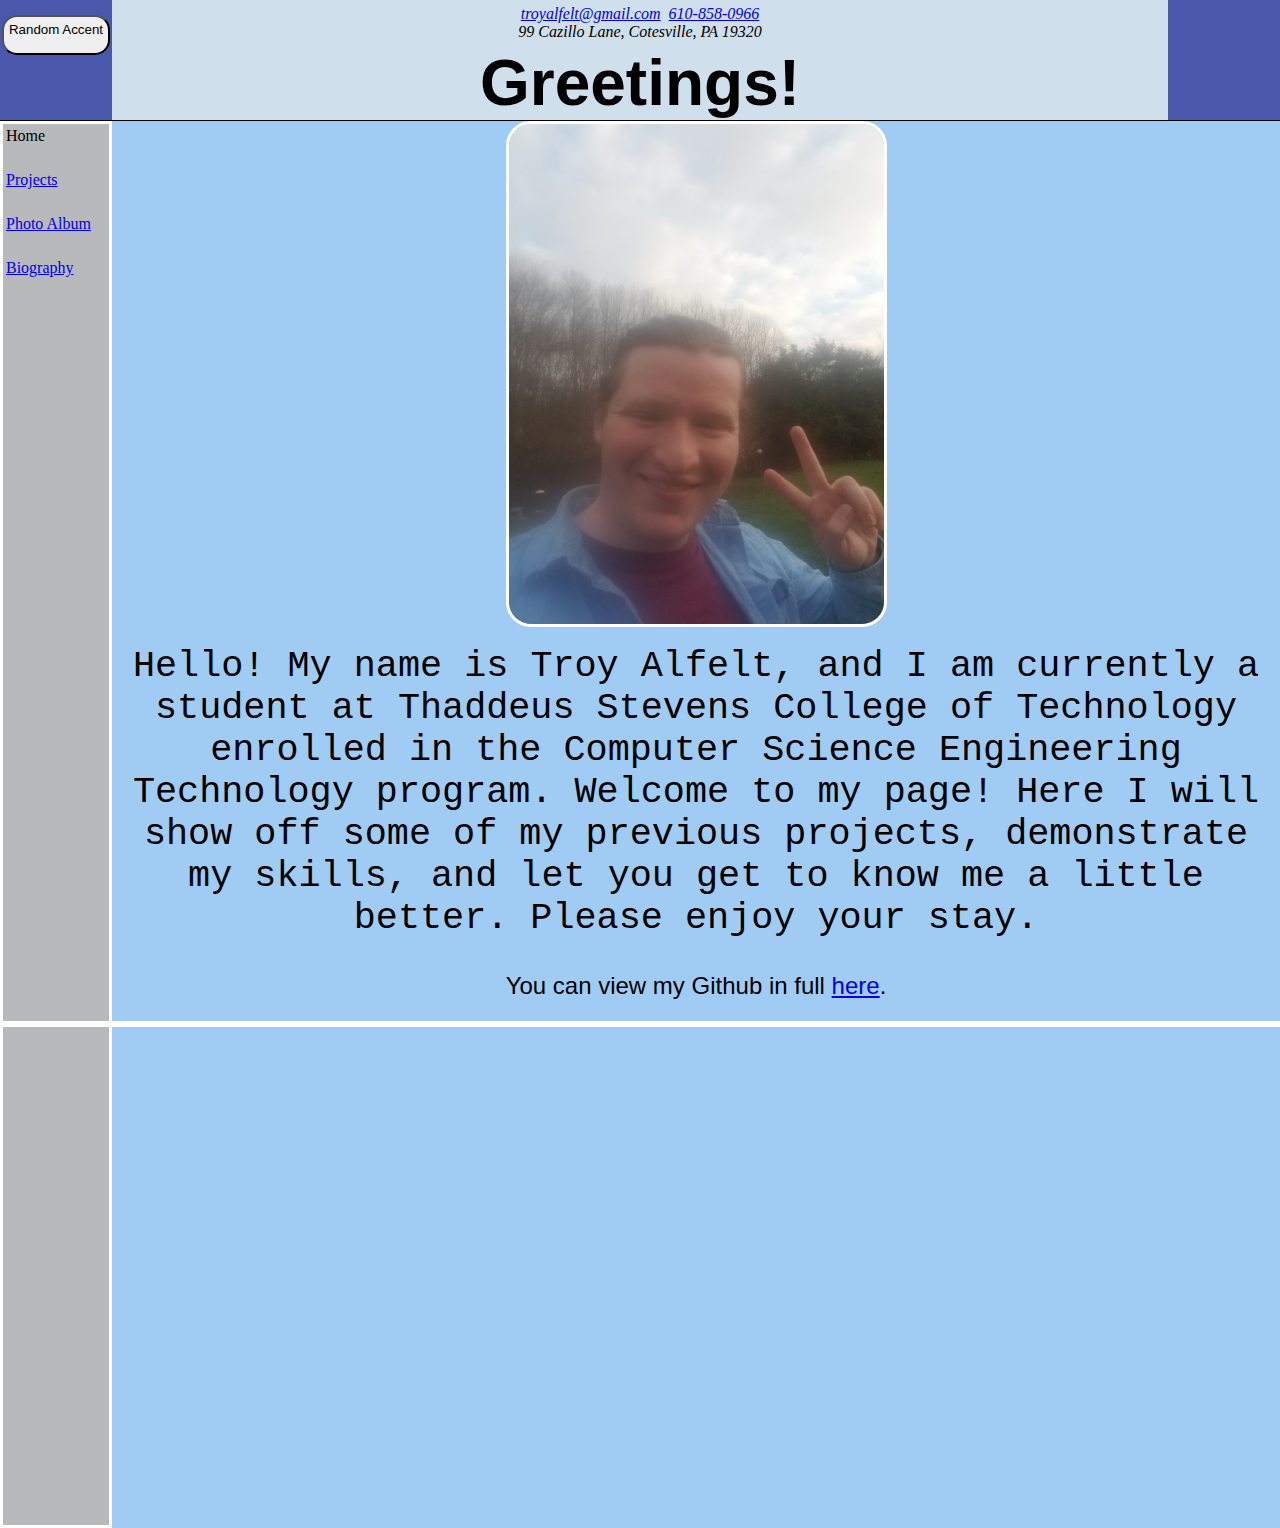
<file: index.html>
<!DOCTYPE html>
<html>
  <head>
    <meta charset="utf-8">

    <title>Troy's Home Page</title>
    <link rel="stylesheet" href="assets/style.css" type="text/css" />
  </head>

<body>
<header>
  <div class="accentDiv1"><button class="random">Random Accent</button></div>
  <div class"midDiv">
  <address>
    <a href="mailto:troyalfelt@gmail.com">troyalfelt@gmail.com</a>
    <a href="tel:1-610-858-0966">610-858-0966</a>
    <p>99 Cazillo Lane, Cotesville, PA 19320</p>
  </address>
  <h1>Greetings!</h1>
</div>
<div class="accentDiv2"></div>
</header>
<div class="superdiv">
  <aside>
    <nav>
      <p class="disabled">Home</p>
      <a href="projects.html">Projects</a>
      <a href="photos.html">Photo Album</a>
      <a href="bio.html">Biography</a>
     </nav>
  </aside>
  <div class="subdiv">

    <img class="bigPic" src="assets/photos/selfie.jpg"/>
<main>
<p class="bigP">
Hello! My name is Troy Alfelt, and I am currently a student at Thaddeus Stevens
College of Technology enrolled in the Computer Science Engineering Technology
program. Welcome to my page! Here I will show off some of my previous projects,
demonstrate my skills, and let you get to know me a little better. Please enjoy
your stay.
</p>
<p id="github"> You can view my Github in full <a href="https://github.com/">here</a>.</p>

</main>
</div>
</div>
<footer></footer>
<script src="assets/main.js"></script>
</body>
</html>
</file>
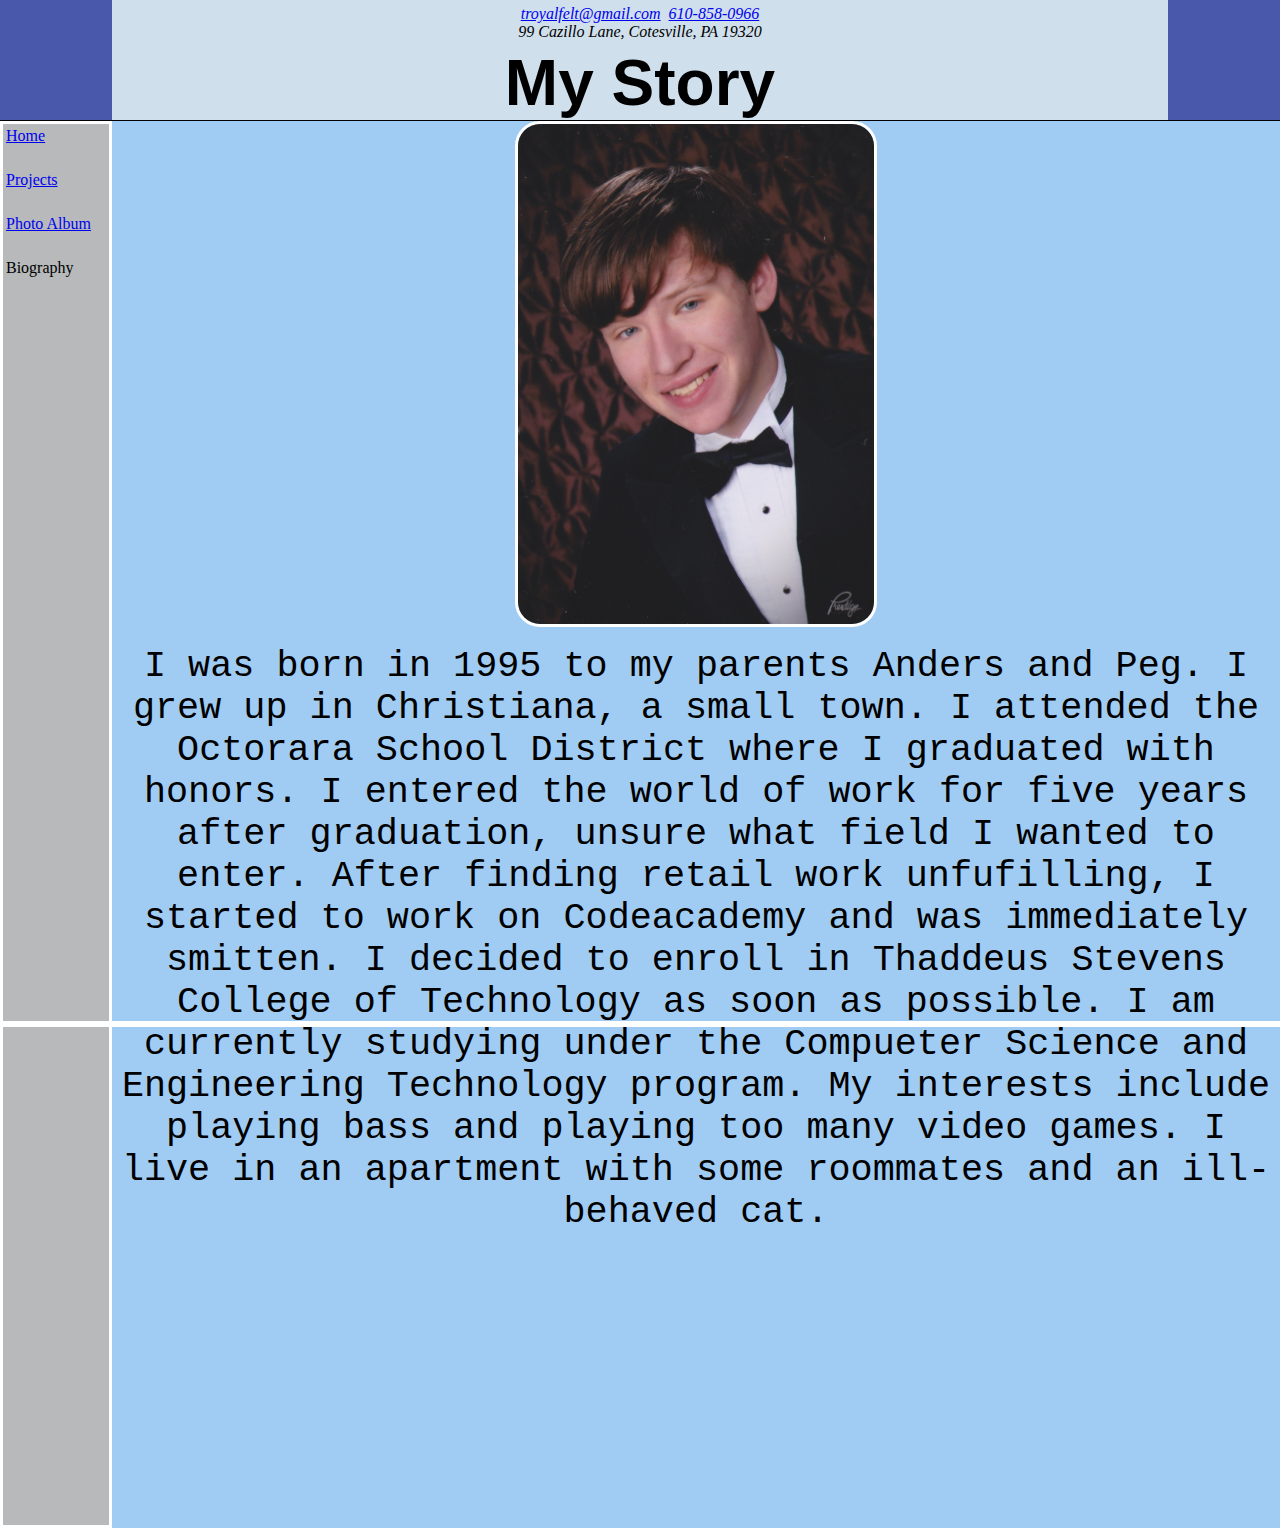
<file: bio.html>
<!DOCTYPE html>
<html>
  <head>
    <meta charset="utf-8">

    <title>Troy's Biography Page</title>
    <link rel="stylesheet" href="assets/style.css" type="text/css" />

  </head>


<body>
  <header>
    <div class="accentDiv1"></div>
    <div class"midDiv">
    <address>
      <a href="mailto:troyalfelt@gmail.com">troyalfelt@gmail.com</a>
      <a href="tel:1-610-858-0966">610-858-0966</a>
      <p>99 Cazillo Lane, Cotesville, PA 19320</p>
    </address>
    <h1>My Story</h1>
  </div>
  <div class="accentDiv2"></div>
  </header>


<div class="superdiv">
  <aside>
    <nav>
      <a href="index.html">Home</a>
      <a href="projects.html">Projects</a>
      <a href="photos.html">Photo Album</a>
      <p class="disabled">Biography</p>

     </nav>
  </aside>
<div class="subdiv">
  <img class="bigPic" src="assets/photos/senior.jpeg"/>
<main>
<p class="bigP">
I was born in 1995 to my parents Anders and Peg. I grew up in Christiana, a
small town. I attended the Octorara School District where I graduated with honors.
I entered the world of work for five years after graduation, unsure what field
I wanted to enter. After finding retail work unfufilling, I started to work
on Codeacademy and was immediately smitten. I decided to enroll in Thaddeus
Stevens College of Technology as soon as possible. I am currently studying
under the Compueter Science and Engineering Technology program. My interests
include playing bass and playing too many video games. I live in an apartment
with some roommates and an ill-behaved cat.
</p>
</main>
</div>
</div>
<footer></footer>
<script src="assets/main.js"></script>
</body>
</html>
</file>
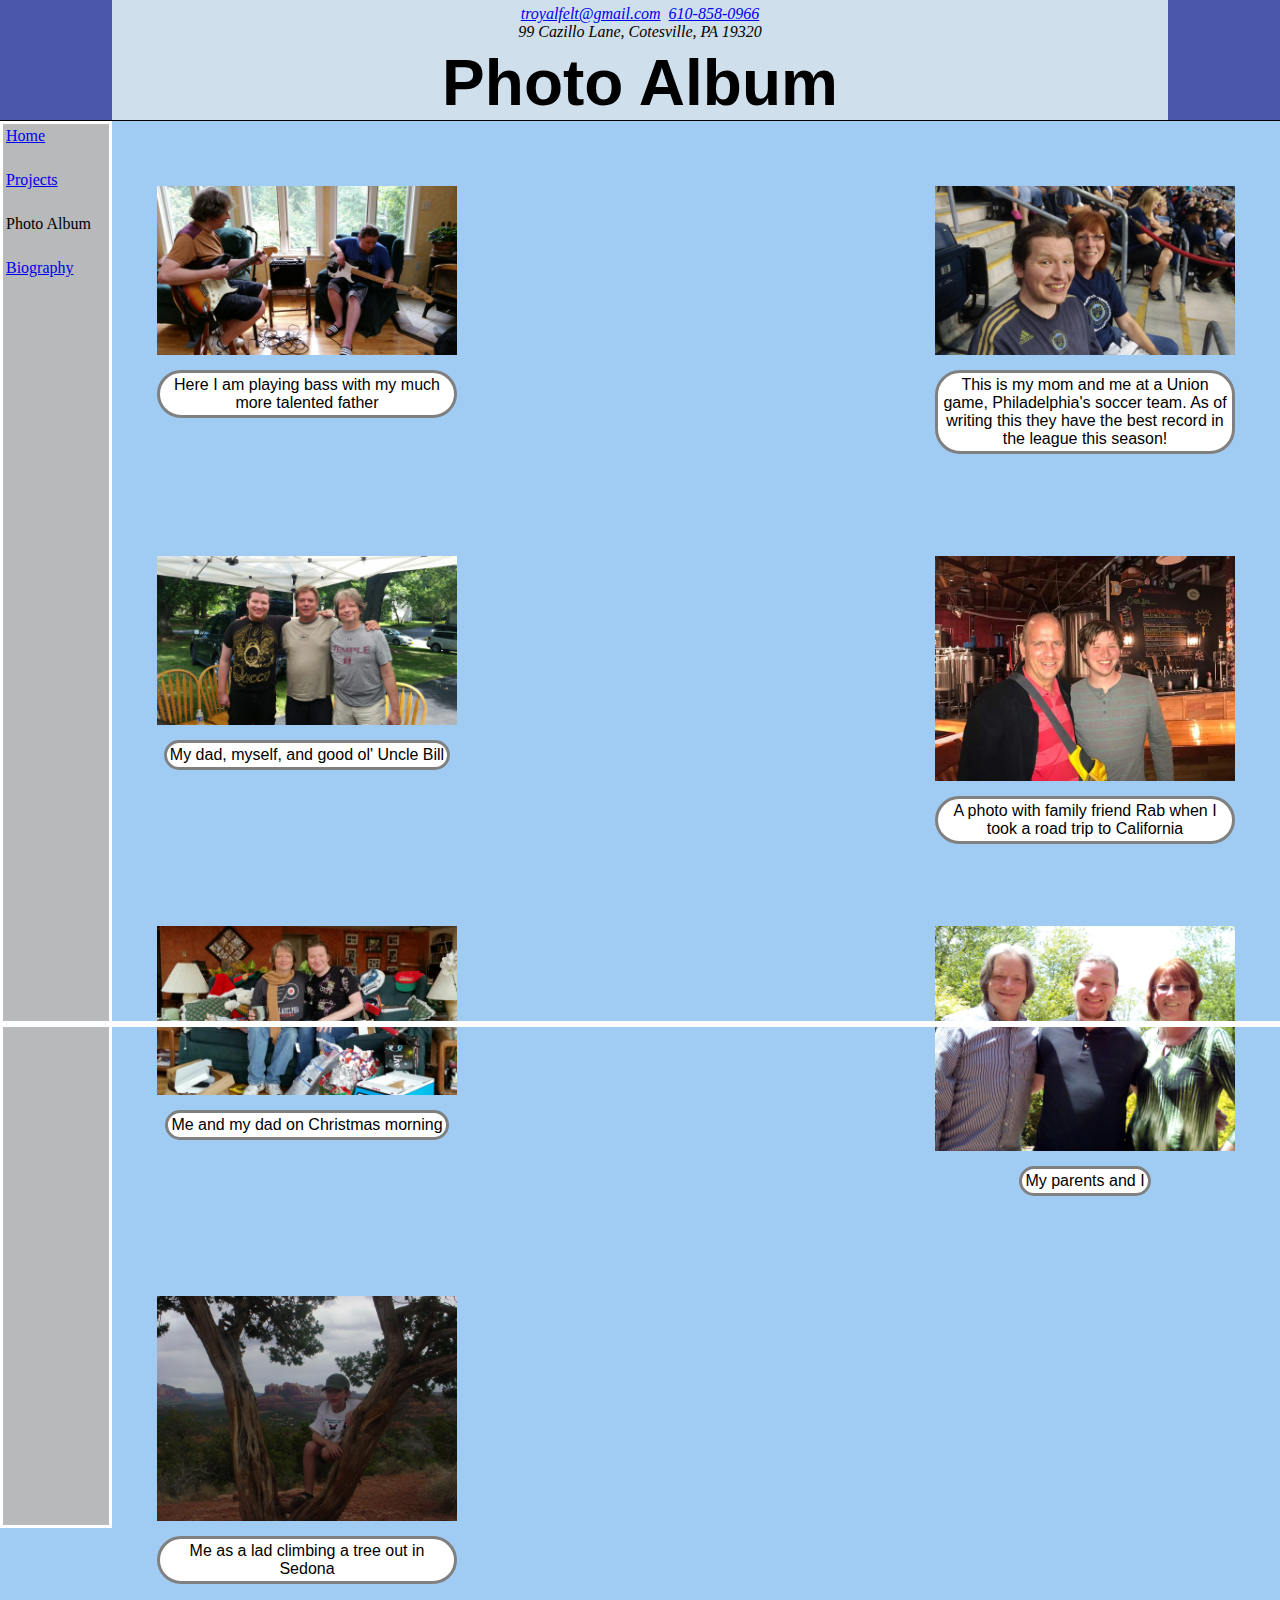
<file: photos.html>
<!DOCTYPE html>
<html>
  <head>
    <meta charset="utf-8">

    <title>Troy's Photo Page</title>
    <link rel="stylesheet" href="assets/style.css" type="text/css" />

  </head>
<body>
  <header>
    <div class="accentDiv1"></div>
    <div class"midDiv">
    <address>
      <a href="mailto:troyalfelt@gmail.com">troyalfelt@gmail.com</a>
      <a href="tel:1-610-858-0966">610-858-0966</a>
      <p>99 Cazillo Lane, Cotesville, PA 19320</p>
    </address>
    <h1>Photo Album</h1>
  </div>
  <div class="accentDiv2"></div>
  </header>
<div class="superdiv">
<aside>
  <nav>
    <a href="index.html">Home</a>
    <a href="projects.html">Projects</a>
    <p class="disabled">Photo Album</p>
    <a href="bio.html">Biography</a>
   </nav>
</aside>

<main class="grid">
  <div class = "subgrid">
    <img src="assets/photos/bass.jpeg"/>
    <p class="desc">Here I am playing bass with my much more talented father</p>
  </div>

  <div class="subgrid">
    <img src="assets/photos/union.jpeg"/>
    <p class="desc">This is my mom and me at a Union game, Philadelphia's soccer team. As of
      writing this they have the best record in the league this season!</p>
  </div>

  <div class="subgrid">
  <img src="assets/photos/bill.jpeg"/>
  <p class="desc">My dad, myself, and good ol' Uncle Bill</p>
</div>
<div class="subgrid">
  <img src="assets/photos/rab.jpeg"/>
<p class="desc">A photo with family friend Rab when I took a road trip to California</p>
</div>
<div class="subgrid">
  <img src="assets/photos/christmas.jpeg"/>
<p class="desc">Me and my dad on Christmas morning</p>
</div>
<div class="subgrid">
  <img src="assets/photos/family.jpeg"/>
<p class="desc">My parents and I</p>
</div>
<div class="subgrid">
  <img src="assets/photos/tree.JPG"/>
  <p class="desc">Me as a lad climbing a tree out in Sedona</p>
</div>
</main>
</div>
<footer></footer>
<script src="assets/main.js"></script>
</body>
</html>
</file>
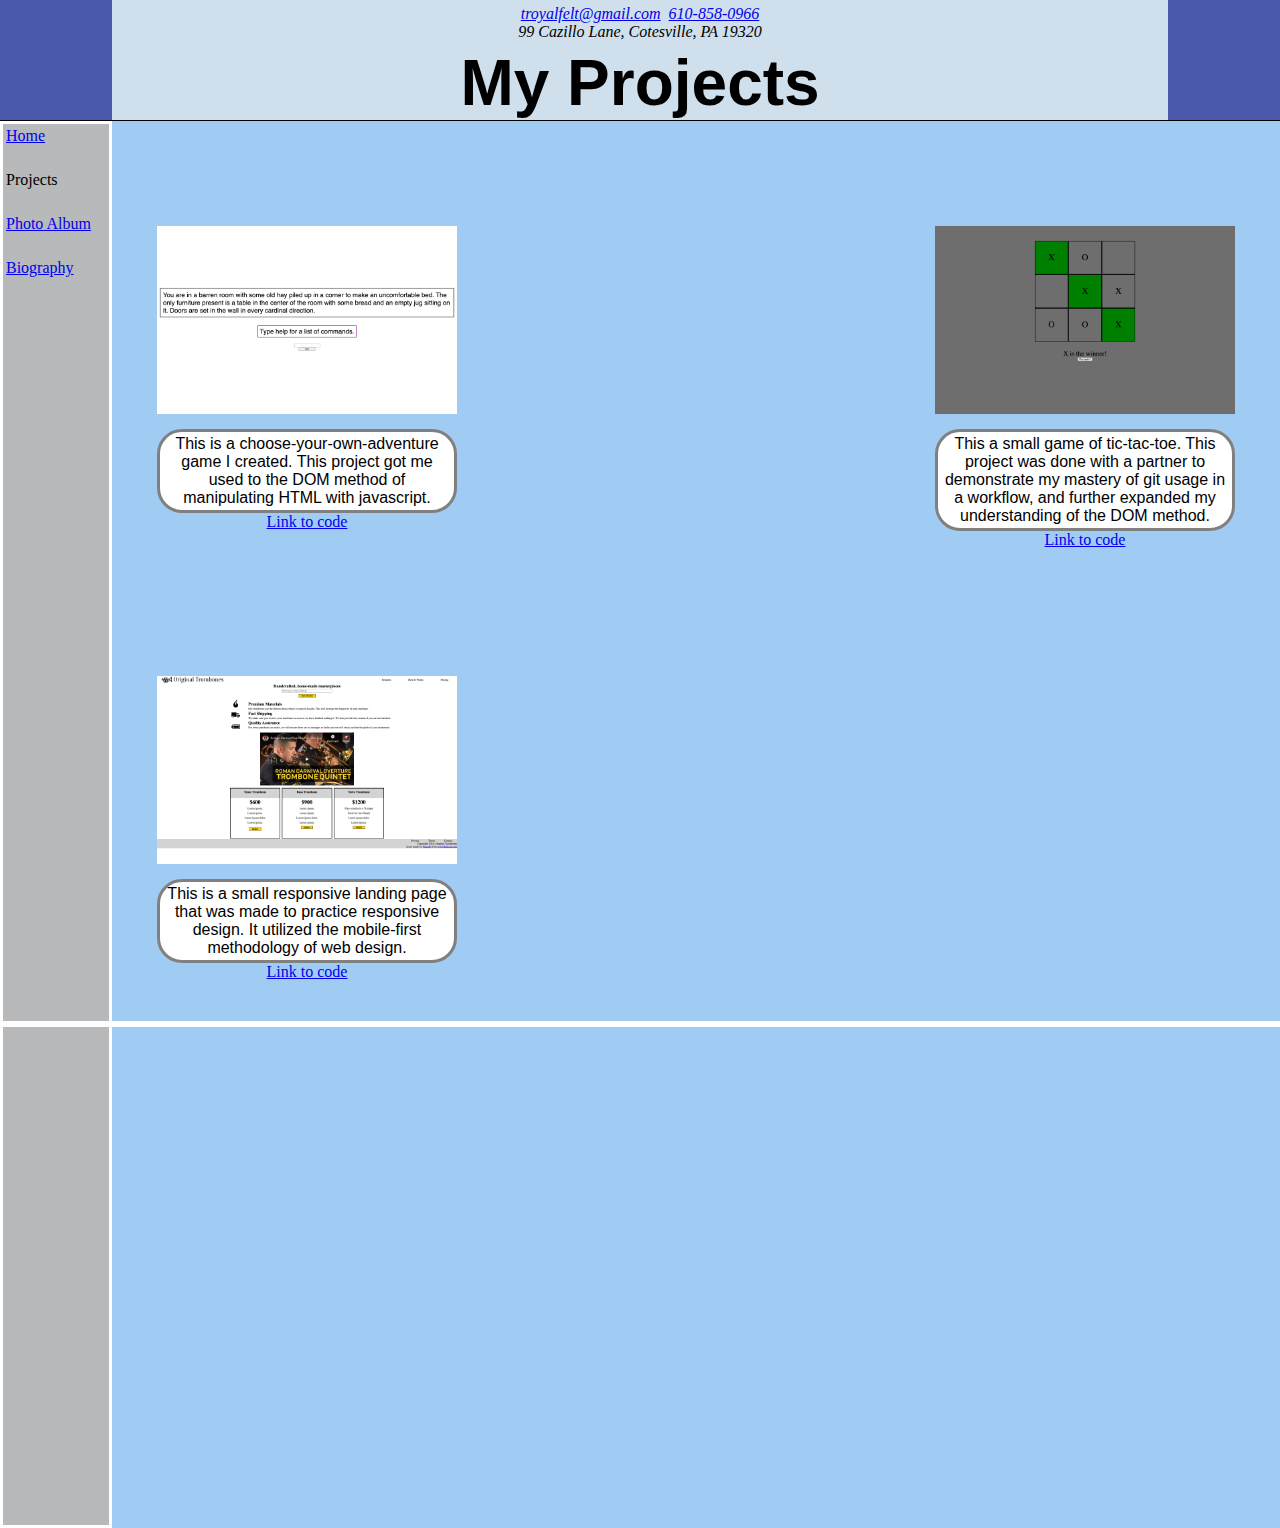
<file: projects.html>
<!DOCTYPE html>
<html>
  <head>
    <meta charset="utf-8">

    <title>Troy's Projects Page</title>
    <link rel="stylesheet" href="assets/style.css" type="text/css" />

  </head>

<body>
  <header>
    <div class="accentDiv1"></div>
    <div class"midDiv">
    <address>
      <a href="mailto:troyalfelt@gmail.com">troyalfelt@gmail.com</a>
      <a href="tel:1-610-858-0966">610-858-0966</a>
      <p>99 Cazillo Lane, Cotesville, PA 19320</p>
    </address>
    <h1>My Projects</h1>
  </div>
  <div class="accentDiv2"></div>
  </header>
<div class="superdiv">
<aside>
  <nav>
      <a href="index.html">Home</a>
      <p class="disabled">Projects</p>
    <a href="photos.html">Photo Album</a>
    <a href="bio.html">Biography</a>

   </nav>
</aside>
<main class="grid">
  <div class="subgrid">
    <img class="project" src="assets/screenshots/adventure_game.png"/>
<p class="desc">
This is a choose-your-own-adventure game I created. This project got me used
to the DOM method of manipulating HTML with javascript.
</p>
<a href="https://github.com/troyalfelt/dom-adventure-game" class="gitLink">Link to code</a>
</div>
<div class="subgrid">
  <img class="project" src="assets/screenshots/tic-tac-toe.png"/>
<p class="desc">
This a small game of tic-tac-toe. This project was done with a partner
to demonstrate my mastery of git usage in a workflow, and further expanded
my understanding of the DOM method.
</p>
<a href="https://github.com/troyalfelt/tic-tac-toe" class="gitLink">Link to code</a>
</div>
<div class="subgrid">
  <img class="project" src="assets/screenshots/responsive.png"/>
<p class="desc">
This is a small responsive landing page that was made to practice responsive
design. It utilized the mobile-first methodology of web design.
</p>
<a href="https://github.com/troyalfelt/responsive-landing-page" class="gitLink">Link to code</a>
</div>
</main>
</div>
<footer></footer>
<script src="assets/main.js"></script>
</body>
</html>
</file>
<file: assets/style.css>
* {
  margin: 0;
  padding: 0;

}
html {
  min-height: 100% !important;
  height: stretch;
}
body {
  display: flex;
  min-height: 100% !important;
  height: 100%;
  width: 100%;
  flex-direction: column;
  background-color: #A0CCF3
}
.superdiv {
  display: flex;
  flex-direction: column;
  align-items: center;

  min-height: 100%;
  height: stretch;
}
.subdiv {
  display: flex;
  flex-direction: column;

  align-items: center;

}

footer {
  background-color: #F9DBF1;
  height: 50px;
  border-style: solid;
  border-color: white;
}

header {
  display: flex;
  justify-content: space-between;
  background-color: #D0DFEC;
  border-bottom: 1px solid;
  border-color: black;
}
.midDiv {
  display: flex;
  flex-direction: column;
  align-content: center;
}
.accentDiv1 {
  background-color: #4958AB;
  width: 112px;
  height: stretch;
  display: flex;
  justify-content: center;
}
.accentDiv2 {
  background-color: #4958AB;
  width: 112px;
  height: stretch;
}
.random {
  width: 100%t;
  display: flex;
  flex-wrap: wrap;
  height: 40px;
  border-radius: 15px;
  padding: 5px;
  margin-top: 15px;
}
#github {
  font-size: 1.5em;
  font-family: Verdana, Geneva, sans-serif;
  margin: 10px;
  margin-top: 30px;
}
address {
    margin: 5px;
    text-align: center;
  }

address a {
  margin: 2px;
}

h1 {
  font-size: 4em;
  font-family: Arial, Helvetica, sans-serif;
  text-align: center;
}
.desc {
  font-family: Verdana, Geneva, sans-serif;
  background-color: white;
  text-align: center;
  padding: 3px;
  border-radius: 25px;
  border-style: solid;
  border-color: gray;
}
aside {
  display: flex;
  justify-content: center;
  width: 100%;
  border-style: solid;
  border-color: white;
  background-color: #B7B9BB;
  padding: 3px;

}
.grid {
  display: flex;
  flex-direction: column;
  min-height: 100%;
  height: 100%;

}
.subgrid {
  margin-top: 60px;
  display: flex;
  flex-direction: column;
  align-items: center;
  width: 300px;
  height: 300px;

  padding: 5px;
}
main {
  display: flex;
  flex-direction: column;
  align-items: center;
}
img {
  max-height: 250px;
  max-width: 300px;
  margin-bottom: 15px;
}
.project: {
  max-height: 300px;
  max-width: 400px;
  height: 300px;
  width: 400px;
}
nav {
  display: flex;
  justify-content: space-between;
  width: 70vw;
}
.bigP {
  font-size: 2.3em;
  font-family: Courier, monospace;
  padding: 3px;
  text-align: center;

}
.bigPic {
  max-width: 400px;
  max-height: 500px;
  border-radius: 25px;
  border-style: solid;
  border-color: white;
}
.gitLink {
  margin-bottom: 20px;

}
@media only screen and (min-width: 550px) {
  .subdiv {
    height: 100vh;
  }
  .superdiv {
    display: flex;
    flex-direction: row;
    justify-content: flex-start;
    min-height: 100% !important;
    height: stretch;
    align-items: stretch;

  }
  aside {
    display: flex;
    flex-direction: column;
    justify-content: flex-start;
    width: 100px;
    min-height: 100%;
    height: 130vh;

  }

  .grid {
    display: flex;
    flex-direction: row;
    justify-content: space-between;
    flex-wrap: wrap;
    min-height: 100%;
    height: stretch;
    width: 100%;
  }
  .subgrid {
    margin-left: 40px;
    margin-right: 40px;

  }
  nav {
    flex-direction: column;
    align-items: flex-start;
    height: 150px;
  }
  .disabled {
    color: black;
    text-decoration: none;
  }


@media only screen and (min-width: 900px) {
  aside {
    height: 155vh;
  }
  superdiv {
    height: 100vh;
  }
}
</file>
